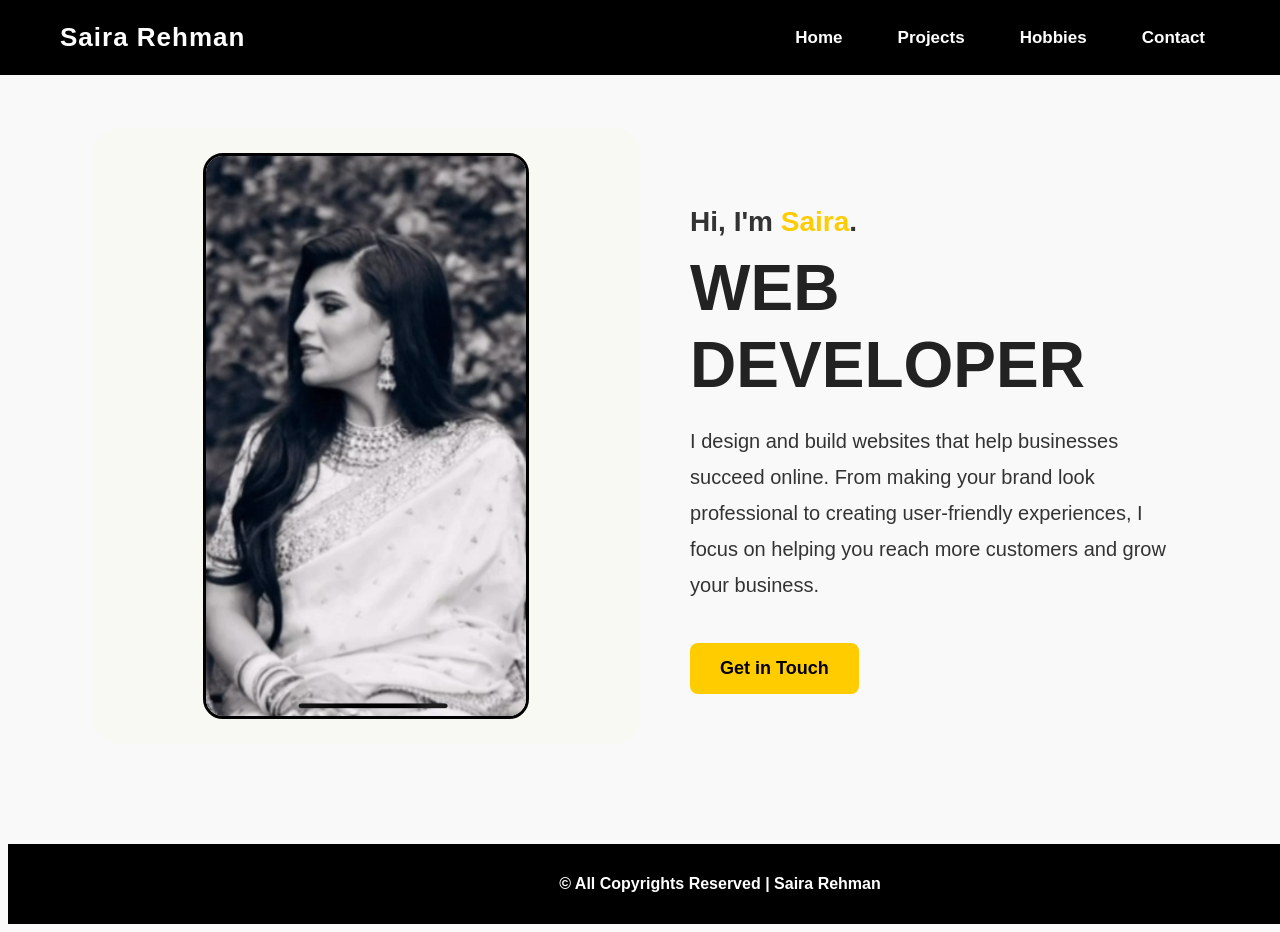
<file: index.html>
<!DOCTYPE html>
        <html lang="en">
        <head>
            <meta charset="UTF-8">
        <meta name="author" content="Saira">
        <meta name="keywords" content="HTML, CSS, WEB DEVELOPER">
        <meta name="description" content="portfolio of a web developer">
            <meta name="viewport" content="width=device-width, initial-scale=1.0">
            <link rel="stylesheet" href="style/style.css">
            <title>Saira | Web Developer</title>
        </head>
        <body>
            <!-- This is the navigation bar -->
                <div class="main">
                    <div class="navbar">
                        <h1>Saira Rehman</h1>
                        <ul>
                            <li><a href="index.html">Home</a></li>
                            <li><a href="projects.html">Projects</a></li>
                            <li><a href="hobbies.html">Hobbies</a></li>
                            <li><a href="contact.html">Contact</a></li>
                        </ul>
                    </div>
                <!-- This is the main content of the page -->
                    <div class="main-content">
                        <div class="left-content">
                                <img src="img/IMG_5832.jpg" alt="profile picture of Saira">

                        </div>
                        <div class="right-content">
                        
                        <h3>Hi, I'm <span style="color:#ffcc00;">Saira</span>.</h3>
            <h1>WEB DEVELOPER</h1>
            <p>I design and build websites that help businesses succeed online. From making your brand look professional to creating user-friendly experiences, I focus on helping you reach more customers and grow your business.</p>
            <a href="projects.html" class="btn-contact">Get in Touch</a>

                            
                        </div>
                    </div>

                    <!-- This is the footer -->
            <div class="footer-box">
                &copy; All Copyrights Reserved | Saira Rehman
            </div>

            </div>
            
        </body>
        </html>
</file>
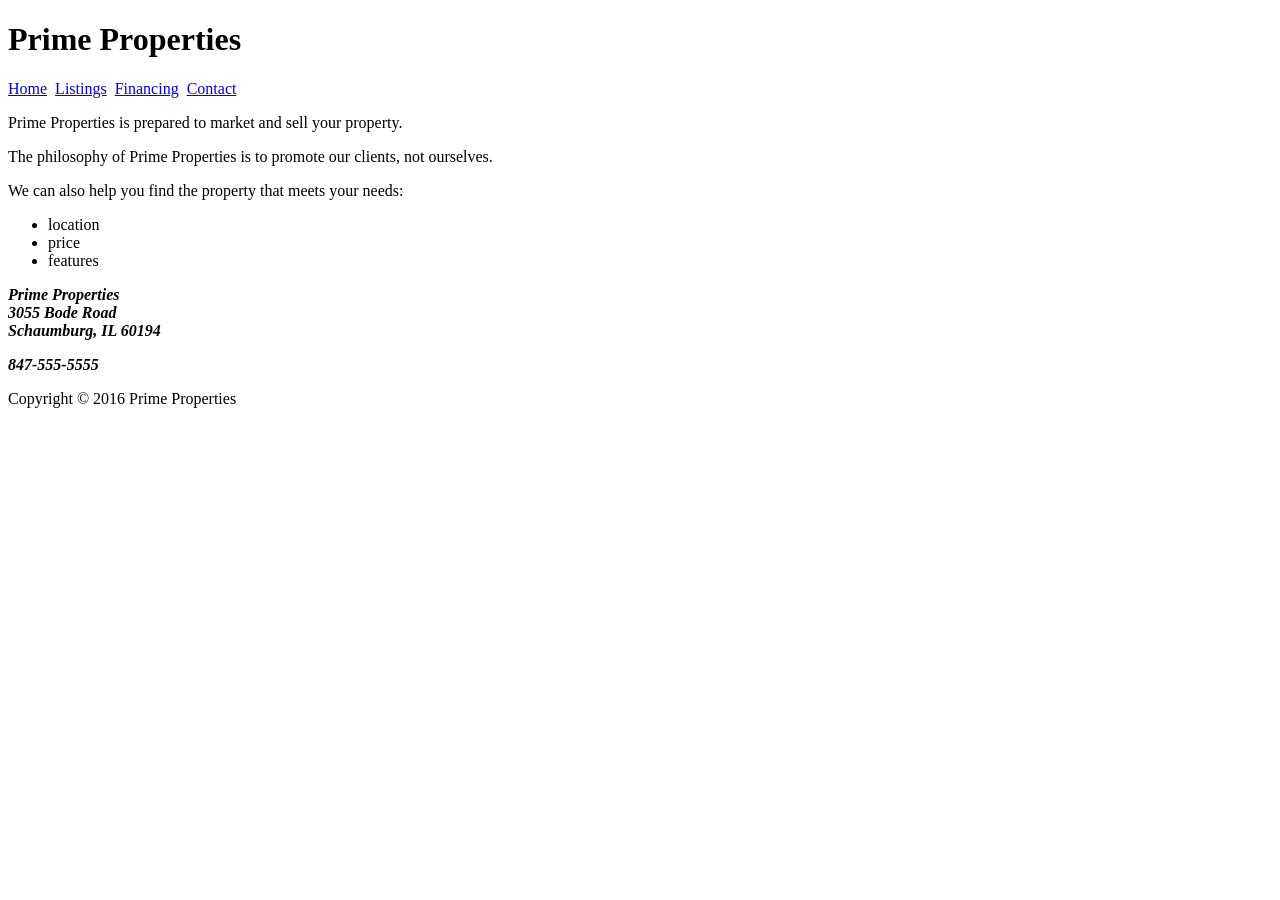
<file: docs/index.html>
<!-- HTML PAGE EXERCISE - Saira Rehman - N01395567 - Web Programming and Design - CPAN-134-0NA
 -->
<!DOCTYPE html>
<html>
    <head>
        <title>Prime Properties</title>
        <meta charset="UTF-8">
        <meta name="viewport" content="width=device-width, initial-scale=1.0">  
    </head>
    <body>
        <header>
            <h1>Prime Properties</h1>
            <!-- navigation -->
            <!-- using the entity &nbsp at the end as otherwise the underline gets extended -->
            <nav>
                <a href="#">Home</a>&nbsp;
                <a href="#">Listings</a>&nbsp;
                <a href="#">Financing</a>&nbsp;
                <a href="#">Contact</a>&nbsp;
            </nav>
            <!-- navigation ends here -->
        </header>
        <!-- content of the page starts here-->
        <main>
            <p>Prime Properties is prepared to market and sell your property. </p>
            <p>The philosophy of Prime Properties is to promote our clients, not ourselves.</p>
            <p>We can also help you find the property that meets your needs:</p>
            <!-- list starts here -->
            <ul>
                <li>location</li>
                <li>price</li>
                <li>features</li>
             </ul>
            <!-- list ends here -->
            <address>
                <b>Prime Properties </b><br>
                <b>3055 Bode Road</b> <br>
                <b>Schaumburg, IL 60194</b><br>
                <p><b>847-555-5555</b></p>
            </address>
        </main>
         <!-- content of the page ends here -->
         <!-- footer starts here -->
        <footer>Copyright&nbsp;&copy;&nbsp;2016 Prime Properties</footer>
        <!-- footer ends here -->
    </body>
</html>
</file>
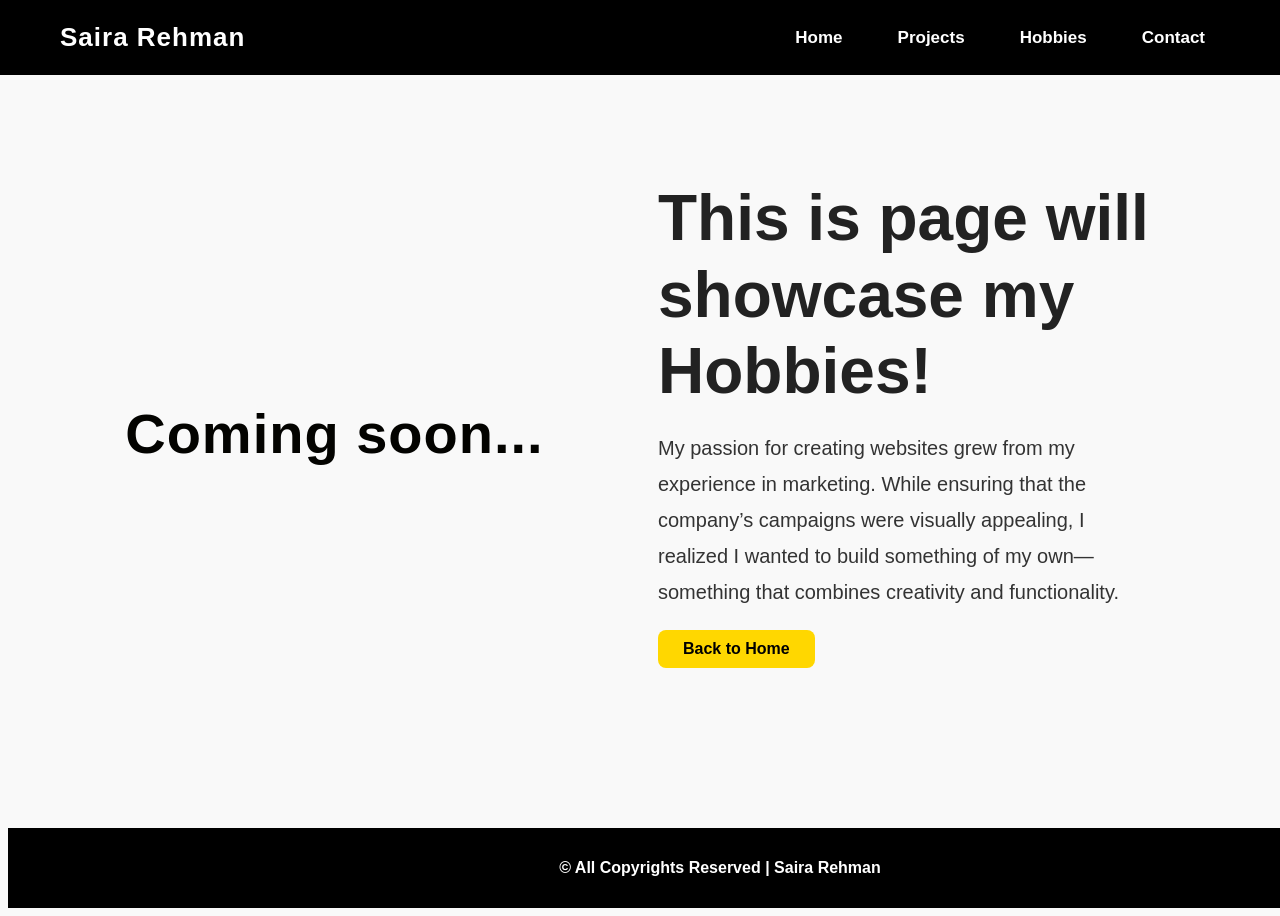
<file: hobbies.html>
<!DOCTYPE html>
    <html lang="en">
    <head>
        <meta charset="UTF-8">
        <meta name="viewport" content="width=device-width, initial-scale=1.0">
        <link rel="stylesheet" href="style/style.css">
        <title>Saira | Web Developer</title>
    </head>
    <body>
        <!-- This is the navigation bar -->
            <div class="main">
                <div class="navbar">
                    <h1>Saira Rehman</h1>
                    <ul>
                        <li><a href="index.html">Home</a></li>
                        <li><a href="projects.html">Projects</a></li>
                        <li><a href="hobbies.html">Hobbies</a></li>
                        <li><a href="contact.html">Contact</a></li>
                    </ul>
                </div>
            <!-- This is the main content of the page -->
                <div class="main-content">
                    <div class="left-div">

            <h3>Coming soon...</h3>
            <!-- <ul class="skills">
                <li>HTML</li>
                <li>CSS</li>
                <li>JavaScript</li>
                <li>React</li>
                <li>Tailwind</li>
            </ul> -->

                    </div>
                    <div class="right-content">
                    
        <h1>This is page will showcase my Hobbies!</h1>
        <p>My passion for creating websites grew from my experience in marketing. While ensuring that the company’s campaigns were visually appealing, I realized I wanted to build something of my own—something that combines creativity and functionality.</p>
        <a href="index.html" class="back-button">Back to Home</a>
            
                    </div>
                </div>

                <!-- This is the footer -->
        <div class="footer-box">
            &copy; All Copyrights Reserved | Saira Rehman
        </div>

        </div>
        
    </body>
    </html>
</file>
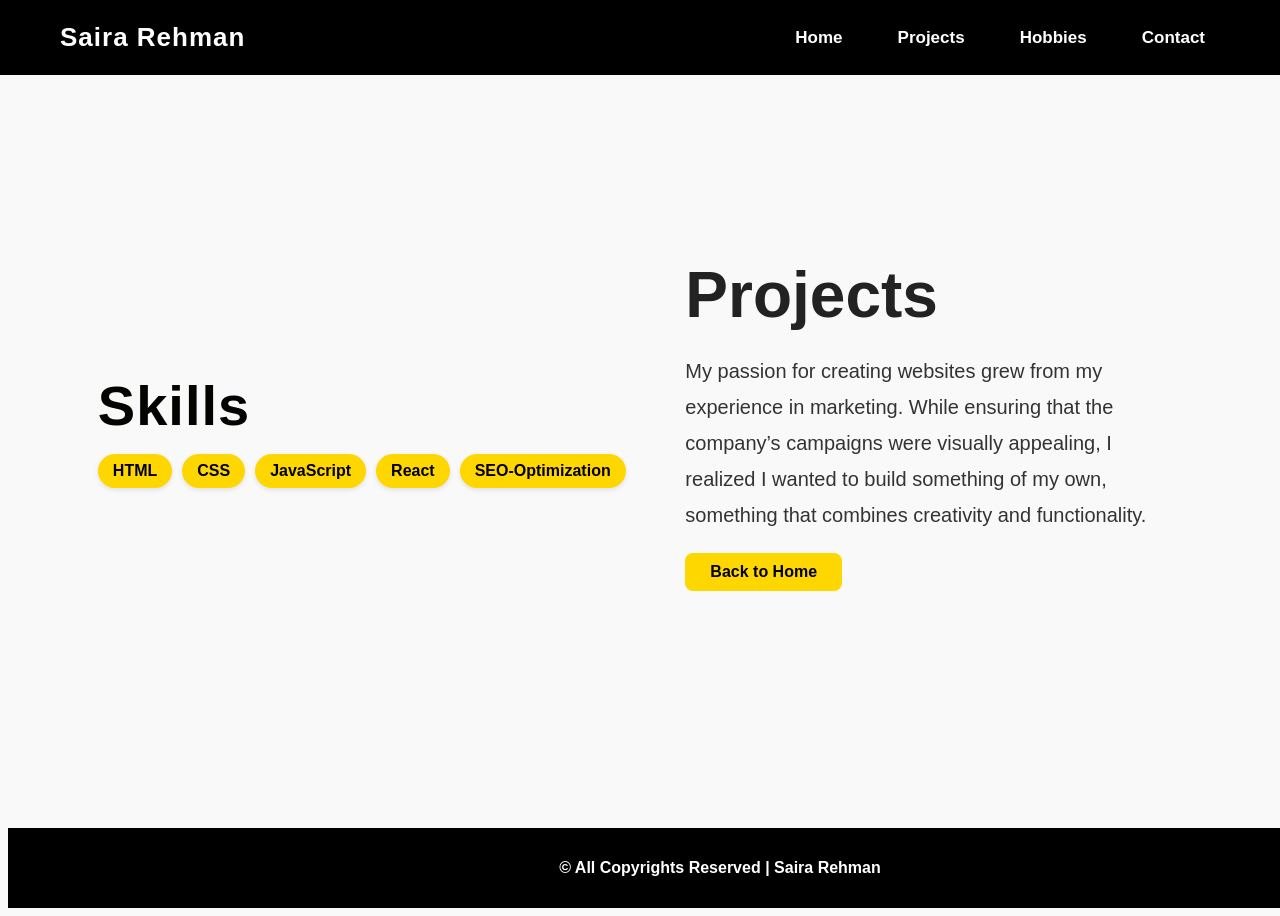
<file: projects.html>
<!DOCTYPE html>
    <html lang="en">
    <head>
        <meta charset="UTF-8">
        <meta name="viewport" content="width=device-width, initial-scale=1.0">
        <link rel="stylesheet" href="style/style.css">
        <title>Saira | Web Developer</title>
    </head>
    <body>
        <!-- This is the navigation bar -->
            <div class="main">
                <div class="navbar">
                    <h1>Saira Rehman</h1>
                    <ul>
                        <li><a href="index.html">Home</a></li>
                        <li><a href="projects.html">Projects</a></li>
                        <li><a href="hobbies.html">Hobbies</a></li>
                        <li><a href="contact.html">Contact</a></li>
                    </ul>
                </div>
            <!-- This is the main content of the page -->
                <div class="main-content">
                    <div class="left-div">

            <h3>Skills</h3>
            <ul class="skills">
                <li>HTML</li>
                <li>CSS</li>
                <li>JavaScript</li>
                <li>React</li>
                <li>SEO-Optimization</li>
            </ul>

                    </div>
                    <div class="right-content">
                    
        <h1>Projects</h1>
        <p>My passion for creating websites grew from my experience in marketing. While ensuring that the company’s campaigns were visually appealing, I realized I wanted to build something of my own, something that combines creativity and functionality.</p>
        <a href="index.html" class="back-button">Back to Home</a>
            
                    </div>
                </div>

                <!-- This is the footer -->
        <div class="footer-box">
            &copy; All Copyrights Reserved | Saira Rehman
        </div>

        </div>
        
    </body>
    </html>
</file>
<file: style/style.css>
body {
  font-family: "Poppins", Arial, sans-serif;
  background-color: #f9f9f9;
  color: #333;
}

/* --- This is the style for the navigation bar --- */
.navbar {
  width: 100vw;         
  display: flex;
  justify-content: space-between;
  align-items: center;
  padding: 0 40px;           
  background-color: black;
  color: white;
  position: fixed;
  top: 0;
  left: 0;
  height: 75px;
  z-index: 1000;
  box-sizing: border-box;    
}

.navbar h1 {
  font-size: 26px;
  letter-spacing: 1px;
  margin-left: 20px;         
}

.navbar ul {
  display: flex;
  gap: 25px;                 
  margin: 0;
  padding-right: 20px;       
  list-style: none;
  flex-wrap: wrap;           
}

.navbar ul li a {
  font-size: 17px;
  font-weight: 600;
  text-decoration: none;
  color: white;
  padding: 10px 15px;        
  transition: 0.3s;
}

.navbar ul li a:hover {
  color: #ffcc00;
}
/* --- This is the style for the main div, the main content of my page --- */
.main {
  width: 100%;
  min-height: 100vh;
  display: flex;
  flex-direction: column;
  justify-content: space-between;
}


.main-content {
  display: flex;
  align-items: center;
  justify-content: space-around;
  flex: 1;
  padding: 120px 80px 60px; 
  gap: 40px;
}

/* This is the style for the content of the left div-box  */
.left-content {
  width: 45%;
  display: flex;
  justify-content: center;
  align-items: center;
  background-color: #f8f9f3;
  border-radius: 25px;
  padding: 25px;
  transition: box-shadow 0.4s ease;
}

.left-content:hover {
  box-shadow: 0 8px 18px rgba(0, 0, 0, 0.25);
}

.left-content img {
  width: 320px; 
  height: auto;
  border-radius: 20px; 
  border: 3px solid black; 
  object-fit: cover; 
  transition: transform 0.4s ease, box-shadow 0.4s ease;
}

.left-content img:hover {
  transform: scale(1.05);
  box-shadow: 0 8px 18px rgba(0, 0, 0, 0.3);
}

.right-content {
  width: 45%;
}

.right-content h3 {
  font-size: 28px;       
  margin-bottom: 10px;
}

.left-div h3 {
    font-weight: 800; 
    color: #030300; 
    margin-top: 20px;
    margin-bottom: 10px;
    font-size: 3.5rem; 
    letter-spacing: 1px; 
}


/* This is the style for the content of the right side div-box  */
.right-content h1 {
  font-size: 64px;       
  color: #222;
  margin: 12px 0;
  line-height: 1.2;     
}

.right-content p {
  font-size: 20px;       
  line-height: 1.8;
  max-width: 550px;
}

/* Style for the button */
.btn-contact {
  display: inline-block;
  padding: 15px 30px;
  background-color: #ffcc00; 
  color: #000;               
  font-size: 18px;
  font-weight: 600;
  text-decoration: none;
  border-radius: 8px;
  transition: all 0.3s ease;
  margin-top: 20px;
}

.btn-contact:hover {
  background-color: #e6b800;  
  transform: translateY(-3px); 
}

/* This is the style for the footer */
.footer-box {
width: 100%;
  height: 80px;
  background-color: black;
  color: white;
  text-align: center;
  line-height: 80px;
  font-weight: bold;
  font-size: 16px;
  margin-top: 40px;
  padding: 0 80px; 
}

/* style for the project page */
.skills {
  display: flex;
  flex-wrap: wrap;
  gap: 10px; 
  padding: 0;
  list-style: none;
}

.skills li {
  background-color: #FFD700; 
  color: #000; 
  padding: 8px 15px;
  border-radius: 20px; 
  font-weight: 600;
  box-shadow: 0 2px 5px rgba(0,0,0,0.1);
  transition: transform 0.2s, box-shadow 0.2s;
  cursor: default;
}

.skills li:hover {
  transform: translateY(-2px);
  box-shadow: 0 4px 10px rgba(0,0,0,0.15);
}

.back-button {
  display: inline-block;
  padding: 10px 25px;
  background-color: #FFD700; 
  color: #000; 
  text-decoration: none;
  font-weight: bold;
  border-radius: 8px;
  transition: background 0.3s, transform 0.2s;
  margin-bottom: 20px; 
}

.back-button:hover {
  background-color: #FFC107; 
  transform: scale(1.05); 
}
</file>
